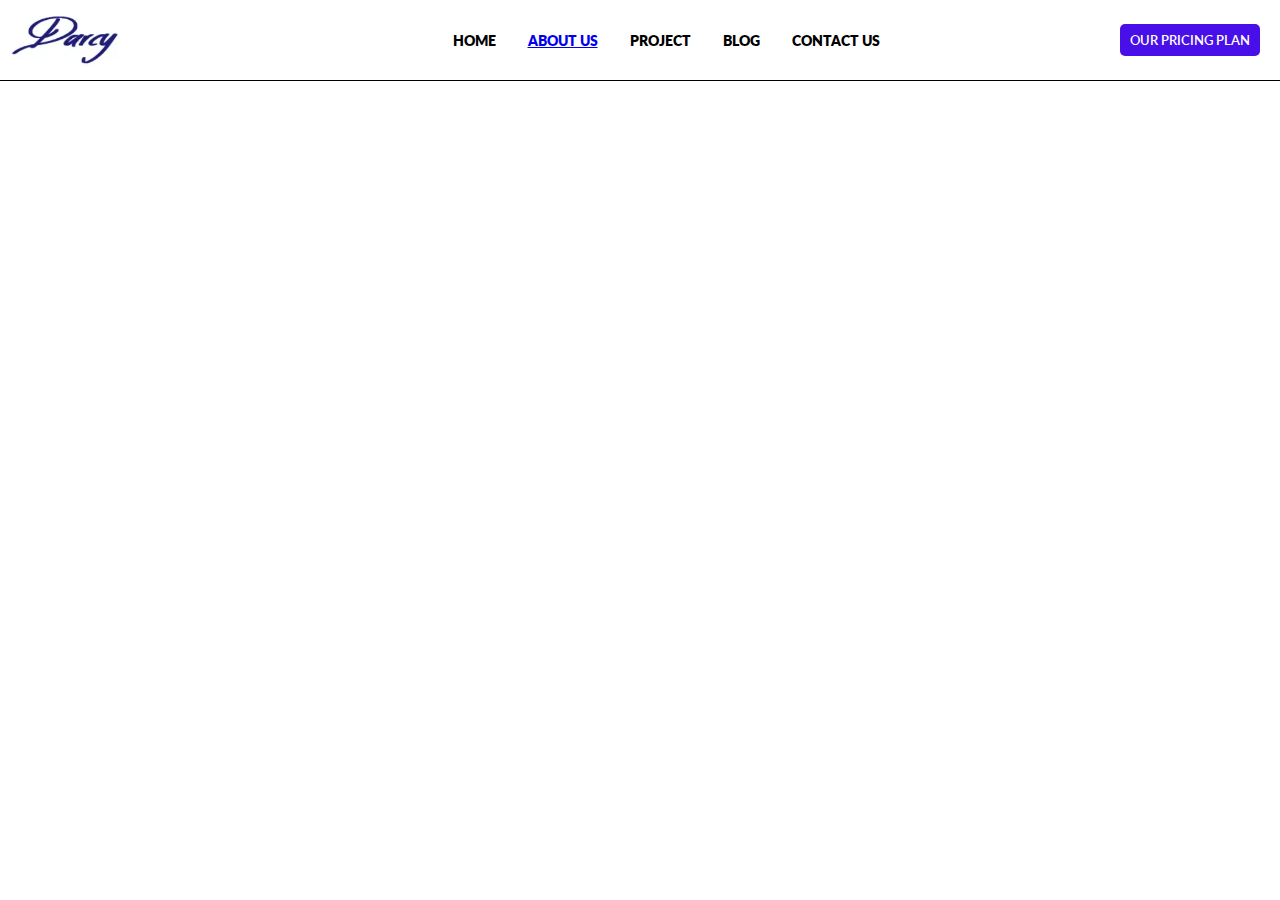
<file: about.html>
<!DOCTYPE html>
<html lang="en">

<head>
    <meta charset="UTF-8">
    <meta name="viewport" content="width=device-width, initial-scale=1.0">
    <title>Responsive Header Menu</title>
    <link rel="stylesheet" href="css/responsive.css">
    <link rel="stylesheet" href="css/style.css">



    <link rel="preconnect" href="https://fonts.googleapis.com">
    <link rel="preconnect" href="https://fonts.gstatic.com" crossorigin>
    <link
        href="https://fonts.googleapis.com/css2?family=Lato:ital,wght@0,100;0,300;0,400;0,700;0,900;1,100;1,300;1,400;1,700;1,900&family=Manrope:wght@200..800&family=Philosopher:ital,wght@0,400;0,700;1,400;1,700&family=Poppins:ital,wght@0,100;0,200;0,300;0,400;0,500;0,600;0,700;0,800;0,900;1,100;1,200;1,300;1,400;1,500;1,600;1,700;1,800;1,900&display=swap"
        rel="stylesheet">
</head>

<body>

    <section class="top-nav">
        <div class="">
            <!-- <H2>NARRATIVE</H2> -->
            <img src="/images/logo.png" class="logo" alt="">
        </div>
        <input id="menu-toggle" type="checkbox" />
        <label class='menu-button-container' for="menu-toggle">
            <div class='menu-button'></div>
        </label>
        <ul class="menu">
            <li class="">Home</li>
         <li><a href="about.html">About Us</a></li>
            <li>Project</li>
            <li>Blog</li>
            <li>Contact Us </li>
        </ul>
        <button class="btn">Our Pricing Plan </button>
    </section>




    
</body>
</html>
</file>
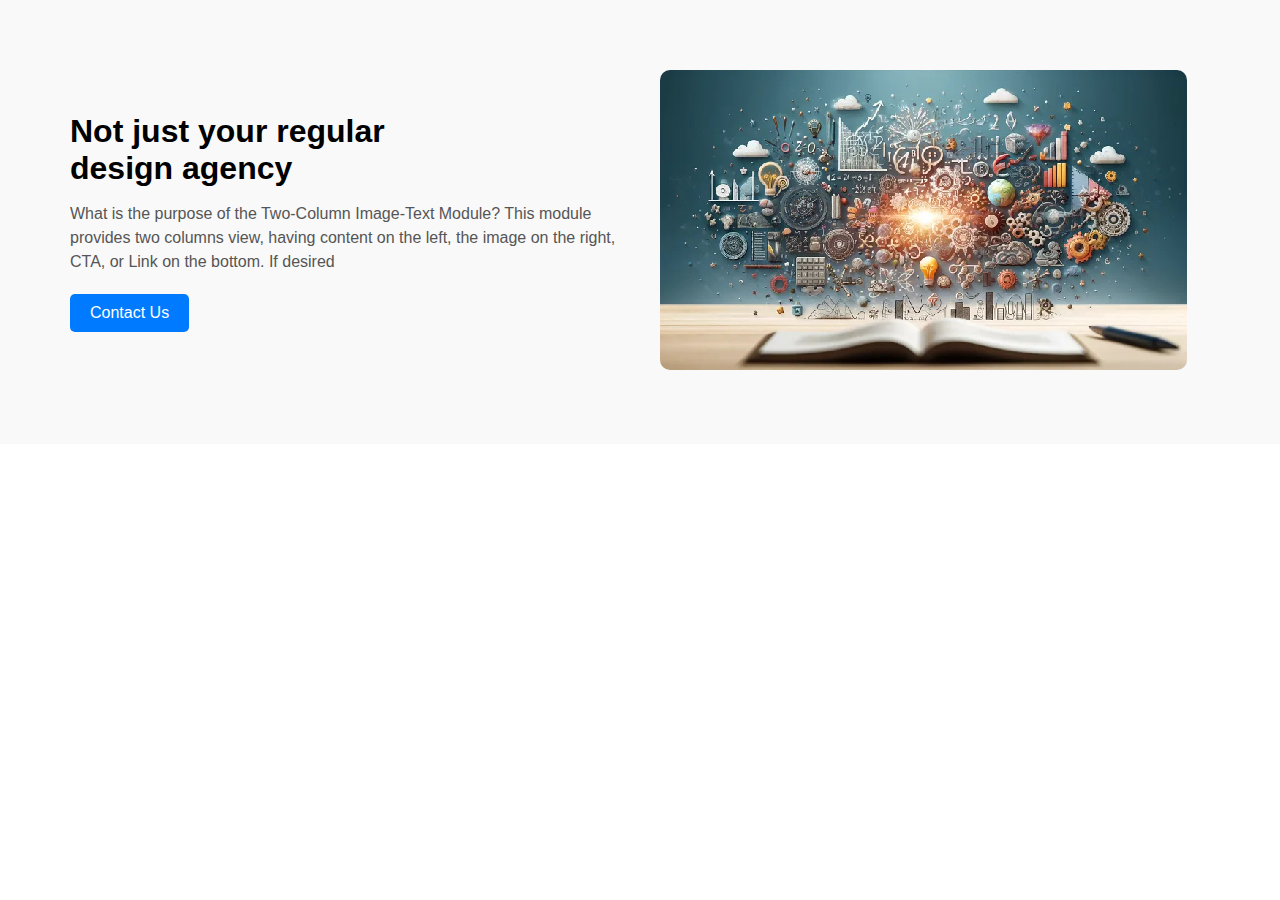
<file: text.html>
<!DOCTYPE html>
<html lang="en">
<head>
    <meta charset="UTF-8">
    <meta name="viewport" content="width=device-width, initial-scale=1.0">
    <title>Two Column Layout</title>
    <style>
        * {
            margin: 0;
            padding: 0;
            box-sizing: border-box;
            font-family: Arial, sans-serif;
        }
        .display-flex {
            display: flex;
            flex-wrap: wrap;
            justify-content: center;
            align-items: center;
            padding: 50px;
            background-color: #f9f9f9;
        }
        .col-12-md-6 {
            width: 50%;
            padding: 20px;
        }
        h2 {
            font-size: 2rem;
            margin-bottom: 15px;
        }
        p {
            font-size: 1rem;
            color: #555;
            line-height: 1.5;
        }
        .btn1 {
            margin-top: 20px;
            padding: 10px 20px;
            background-color: #007bff;
            color: white;
            border: none;
            cursor: pointer;
            font-size: 1rem;
            border-radius: 5px;
        }
        .btn1:hover {
            background-color: #0056b3;
        }
        img {
            max-width: 100%;
            height: auto;
            border-radius: 10px;
        }
        @media (max-width: 768px) {
            .col-12-md-6 {
                width: 100%;
                text-align: center;
            }
        }
    </style>
</head>
<body>
    <div class="display-flex">
        <div class="col-12-md-6">
            <h2>Not just your regular <br> design agency</h2>
            <p>What is the purpose of the Two-Column Image-Text Module? This module provides two columns view,
                having content on the left, the image on the right, CTA, or Link on the bottom. If desired</p>
            <button class="btn1">Contact Us</button>
        </div>
        <div class="col-12-md-6">
            <img src="images/design1.jpg" alt="Design Image">
        </div>
    </div>
</body>
</html>
</file>
<file: css/responsive.css>
/* Responsive Styles */
@media (max-width: 768px) {
  header {
    flex-wrap: wrap;
    justify-content: center;
  }

  .logo {
    margin-bottom: 10px;
  }

  .nav-links {
    flex-direction: column;
    align-items: center;
    display: none;
    background-color: #fff;
    position: absolute;
    top: 60px;
    left: 0;
    width: 100%;
    box-shadow: 0 4px 6px rgba(0, 0, 0, 0.1);
  }

  .nav-links.active {
    display: flex;
  }

  .nav-links li {
    margin: 10px 0;
  }

  .actions {
    flex-wrap: wrap;
    justify-content: center;
  }

  .pricing-btn {
    margin: 10px 0;
  }

  .search {
    margin-top: 10px;
  }
}

@media (max-width: 480px) {
  .logo span {
    font-size: 20px;
  }

  .nav-links a {
    font-size: 14px;
  }

  .pricing-btn {
    font-size: 12px;
    padding: 6px 12px;
  }

  .search input {
    width: 100px;
  }


}




@media only screen and (max-width: 600px) {

  .viedeo-b {
    margin-top: 35px;

  }


  .steps {
    display: grid !important;
  }


  .d-flex {
    display: grid !important;
    justify-content: center;
    align-items: center;
  }



  .Experiences {
    font-size: 25px !important;
    font-weight: 900;
    line-height: 27px !important;
  }

  .speace {
    font-size: 25px !important;
    font-weight: 900;
    text-align: center;
  }

  .Content-Banner {
    padding: 0% 0% !important;
    font-size: 18px;
    line-height: 23px;
    font-size: 18px;
    line-height: 23px;
  }


  .d-flex2 {
    display: grid !important;
    align-items: center;
    margin: 0 auto !important;
    width: 100%;
    gap: 34px;
  }

  .blog-posts{

    display: grid !important;
  }
  .post{
width: 100% !important;
  }



  .container {
    width: 100% !important;}


    .d-flex3 {
      background-color: #131313;
      color: White;
      display: grid !important;
      justify-content: space-around;
      /* align-items: center; */
      margin: 0 auto;
      padding: 5%;
    }


.gallery {
  display: grid;
  grid-template-columns: repeat(1, 1fr) !important;
  gap: 20px;
  padding: 0px !important;
}


.container-width {
  margin:auto;
  width:auto;
}


}

@media (max-width: 768px) {
  .display-flex {
    display: grid
;
flex-direction: column;
}
}
</file>
<file: css/style.css>
/* Menu --------------------------css-----------------------menu */
h1,
h2,
h3,
h4,
h5,
h6 {
    margin: 5px 0px;
}


p {
    margin: 0px;
}



.container-width{
    margin: 0px auto;
    width: 1300px;
}
/* @import url(https://fonts.googleapis.com/css?family=Raleway); */

/* h2 {
    vertical-align: center;
    text-align: center;
} */

html,
body {
    margin: 0;
    height: 100%;
    font-family: "Lato", serif;
}

* {
    font-family: "Lato", serif;
    box-sizing: border-box;
}

.top-nav {
    display: flex;
    flex-direction: row;
    align-items: center;
    justify-content: space-between;
    background-color: #00BAF0;
    background: White;
    /* W3C, IE 10+/ Edge, Firefox 16+, Chrome 26+, Opera 12+, Safari 7+ */
    color: #000;
    height: 50px;
    padding: 40px 20px 40px 11px;
    border-bottom: 1px solid black;
}

/* a {
  color: #FFF !important;
  text-decoration: none !important;
} */



.navbar-brand {

    font-size: 35px !important;

}

.menu {
    text-transform: uppercase;
    color: #000;
    display: flex;
    flex-direction: row;
    list-style-type: none;
    margin: 0;
    padding: 0;

    font-size: 14px;
    font-weight: 800;
}

.menu>li {
    margin: 0 1rem;
    color: #000;
}

.menu-button-container {
    display: none;
    height: 100%;
    width: 30px;
    cursor: pointer;
    flex-direction: column;
    justify-content: center;
    align-items: center;
}

#menu-toggle {
    display: none;
}

.menu-button,
.menu-button::before,
.menu-button::after {
    display: block;
    background-color: #000;
    position: absolute;
    height: 4px;
    width: 30px;
    transition: transform 400ms cubic-bezier(0.23, 1, 0.32, 1);
    border-radius: 2px;
}

.menu-button::before {
    content: '';
    margin-top: -8px;
}

.menu-button::after {
    content: '';
    margin-top: 8px;
}

#menu-toggle:checked+.menu-button-container .menu-button::before {
    margin-top: 0px;
    transform: rotate(405deg);
}

#menu-toggle:checked+.menu-button-container .menu-button {
    background: rgba(255, 255, 255, 0);
}

#menu-toggle:checked+.menu-button-container .menu-button::after {
    margin-top: 0px;
    transform: rotate(-405deg);
}

@media (max-width: 700px) {
    .menu-button-container {
        display: flex;
    }

    .menu {
        position: absolute;
        top: 0;
        margin-top: 80px;
        left: 0;
        flex-direction: column;
        width: 100%;
        justify-content: center;
        align-items: center;
    }



    .top-nav {
        display: flex;
        flex-direction: row;
        align-items: center;
        justify-content: space-between;
        background-color: #00BAF0;
        background: White;
        /* W3C, IE 10+/ Edge, Firefox 16+, Chrome 26+, Opera 12+, Safari 7+ */
        color: #000;
        height: 50px;
        padding: 40px 20px 10px 11px;
        border-bottom: none;
    }


    #menu-toggle~.menu li {
        height: 0;
        margin: 0;
        padding: 0;
        border: 0;
        transition: height 400ms cubic-bezier(0.23, 1, 0.32, 1);
    }

    #menu-toggle:checked~.menu li {
        border: 1px solid #333;
        height: 2.5em;
        padding: 0.5em;
        padding-left: 10px;
        padding-right: 10px;
        padding-top: 10px;
        padding-bottom: 10px;
        transition: height 400ms cubic-bezier(0.23, 1, 0.32, 1);
    }

    .menu>li {
        display: flex;
        justify-content: left;
        margin: 0;
        padding: 0.5em 0;
        width: 100%;
        color: white;
        background-color: #222;
    }

    .menu>li:not(:last-child) {
        border-bottom: 1px solid #444;
    }
}


.logo {
    width: 55%;
}



.btn {
    font-family: "Lato", serif;
    background: #480fe9;
    padding: 8px 10px;
    border: none;
    color: white;
    border-radius: 5px;
    font-size: 13px;
    font-weight: 600;
    text-transform: uppercase;
}

/*======================================================================= header code ================================================================== */






.video-background {
    position: relative;
    height: 80vh;
    z-index: -99;
    overflow: hidden;
}


.content {

    position: absolute;
    top: 50%;
    left: 50%;
    transform: translate(-50%, -50%);
    color: white;
    text-align: center;
    z-index: 1;
}

#toggle-video {
    padding: 10px 20px;
    font-size: 16px;
    cursor: pointer;
    border: none;
    background: #ff6600;
    color: white;
    border-radius: 5px;
    margin-top: 20px;
    transition: background 0.3s;
}

button:hover {
    background: #e65c00;
}








/*==========================servicess section========================================*/


.services {

    text-align: center;
    padding-top: 4%;
    color: #480fe9;
    font-size: 20px;
    font-weight: 600;

}

.speace {


    font-size: 40px;
    font-weight: 900;
    text-align: center;

}



.steps {

    display: flex;
    text-align: center;
    padding: 4% 9%;
}


.img-Size {

    width: 15%;

}

.Duis-molestie {

    padding: 0% 18%
}

.d-flex {

    display: flex;
    padding-top: 4%;
    padding-bottom: 4%;
}


.Collabration {
    width: 75%;
}

.d-flex {
    display: flex;
    justify-content: center;
    align-items: center;
}


.d-flex1 {
    display: flex;
    align-items: center;

}

span {
    padding-right: 15px;
    font-size: 90px;
    font-weight: 900;
    color: White;
    -webkit-text-stroke: 2px #000;
}

.Experiences {

    font-size: 65px;
    font-weight: 900;
    line-height: 65px;
}

.col-6 {

    text-align: center;
}

.With-Us {
    color: #480fe9;
    font-size: 20px;
    font-weight: 600;
}

.btn1 {
    background-color: #480fe9;
    border: none;
    border-radius: 5px;
    font-size: 16px;
    color: white;
    padding: 10px 35px;
    margin-top: 12px;
}

.btn1:hover {

    background-color: black;


}

.strip-bg {

    text-align: center;
    background-color: #d4e6e9;
    padding: 5%;
}

.Content-Banner {
    padding: 1% 21%;
    font-size: 18px;
    line-height: 23px;
}




.d-flex2 {
    display: flex;


}







.display-flex {
    display: flex;

}
.col-12-md-6 {
    width: 50%;
    padding: 20px;
}
h2 {
    font-size: 2rem;
    margin-bottom: 15px;
}
p {
    font-size: 1rem;
    color: #555;
    line-height: 1.5;
}
.btn1 {
    margin-top: 20px;
    padding: 10px 20px;
    background-color: #007bff;
    color: white;
    border: none;
    cursor: pointer;
    font-size: 1rem;
    border-radius: 5px;
}
.btn1:hover {
    background-color: #0056b3;
}
img {
    max-width: 100%;
    height: auto;
    border-radius: 10px;
}







.gallery {
    display: grid;
    grid-template-columns: repeat(3, 1fr);
    /* 3 columns */
    gap: 20px;
    padding: 1% 20% 1% 20%;
}

.gallery-item {
    position: relative;
    overflow: hidden;
    border-radius: 10px;
    box-shadow: 0 4px 6px rgba(0, 0, 0, 0.1);
    background-color: #fff;
}

.gallery-item img {
    width: 100%;
    height: auto;
    display: block;
}

.overlay {
    position: absolute;
    top: 0;
    left: 0;
    width: 100%;
    height: 100%;
    background: rgba(0, 0, 0, 0.5);
    color: #fff;
    display: flex;
    align-items: center;
    justify-content: center;
    opacity: 0;
    transition: opacity 0.3s ease;
    font-size: 20px;
    text-align: center;
}

.gallery-item:hover .overlay {
    opacity: 1;
}

h1 {
    text-align: center;
    margin: 20px 0;
    color: #333;
}



.viedeo-bg {
    background-color: #0000009c;
}



.container {
    width: 60%;
    margin: 0 auto;
    padding-top: 20px;
}

.blog-header {
    text-align: center;
    margin-bottom: 40px;
}



.blog-posts {
    display: flex;
    justify-content: space-between;
    gap: 20px;
}

.post {
    width: 32%;
    border: 1px solid #ccc;
    /* padding: 20px; */
    box-sizing: border-box;
    border-radius: 8px;
}

.post img {
    width: 100%;
    height: auto;
    border-radius: 8px 8px 0px 0px;
}


.post h4 {
    font-size: 1.1em;
    margin: 10px 0;
}

.post p {
    font-size: 1em;
    line-height: 1.6;
}

.read-more {
    display: inline-block;
    margin-top: 15px;
    color: #480fe9;
    text-decoration: none;
    border-radius: 5px;
}

.read-more:hover {
    color: #000;
}

.expert {

    padding: 0px 15px 20px 15px;
}




.marquee-container {
    display: flex;
    overflow: hidden;
    position: relative;
    width: 100%;
    height: 200px;
    /* Adjust height as needed */
    align-items: center;
    background: #f0f0f0;
}

.marquee {
    display: flex;
    gap: 20px;
    /* Spacing between images */
    animation: marquee 25s linear infinite;
}

.marquee img {
    height: 150px;
    /* Adjust image height as needed */
    flex-shrink: 0;
}

@keyframes marquee {
    0% {
        transform: translateX(100%);
    }

    100% {
        transform: translateX(-100%);
    }
}


.marquee-container:hover .marquee {
    animation-play-state: paused;
}




/* footer cssss */


.d-flex3 {
    background-color: #131313;
    color: White;
    display: flex;
    justify-content: space-around;
    /* align-items: center; */
    margin: 0 auto;

    padding: 5%;
}


.list {
    list-style-type: none;
    padding: 0px;
    display: flex;
    gap: 10px;
}

.list1{
    list-style-type: none;
    padding: 0px;
    line-height: 35px;
}

.line-height{
    line-height: 20px;
   
}


.email-1 {
    width: 100%;
    padding: 10px;
    font-size: 15px;
    margin: 15px 0px 0px 0px;
    background: transparent;
    color: #ffffff5c;
    border-bottom: 1px solid #ffffff5c;
    border-top: 0px;
    border-left: 0px;
    border-right: 0px;
}




input[type=text]:focus{
    border-bottom: 1px solid #ffffff5c;
    border-top: 0px;
    border-left: 0px;
    border-right: 0px;
}




input[type=text]:focus {
    outline: none;
  }


  .contact{
padding-bottom: 17px;

  }
</file>
